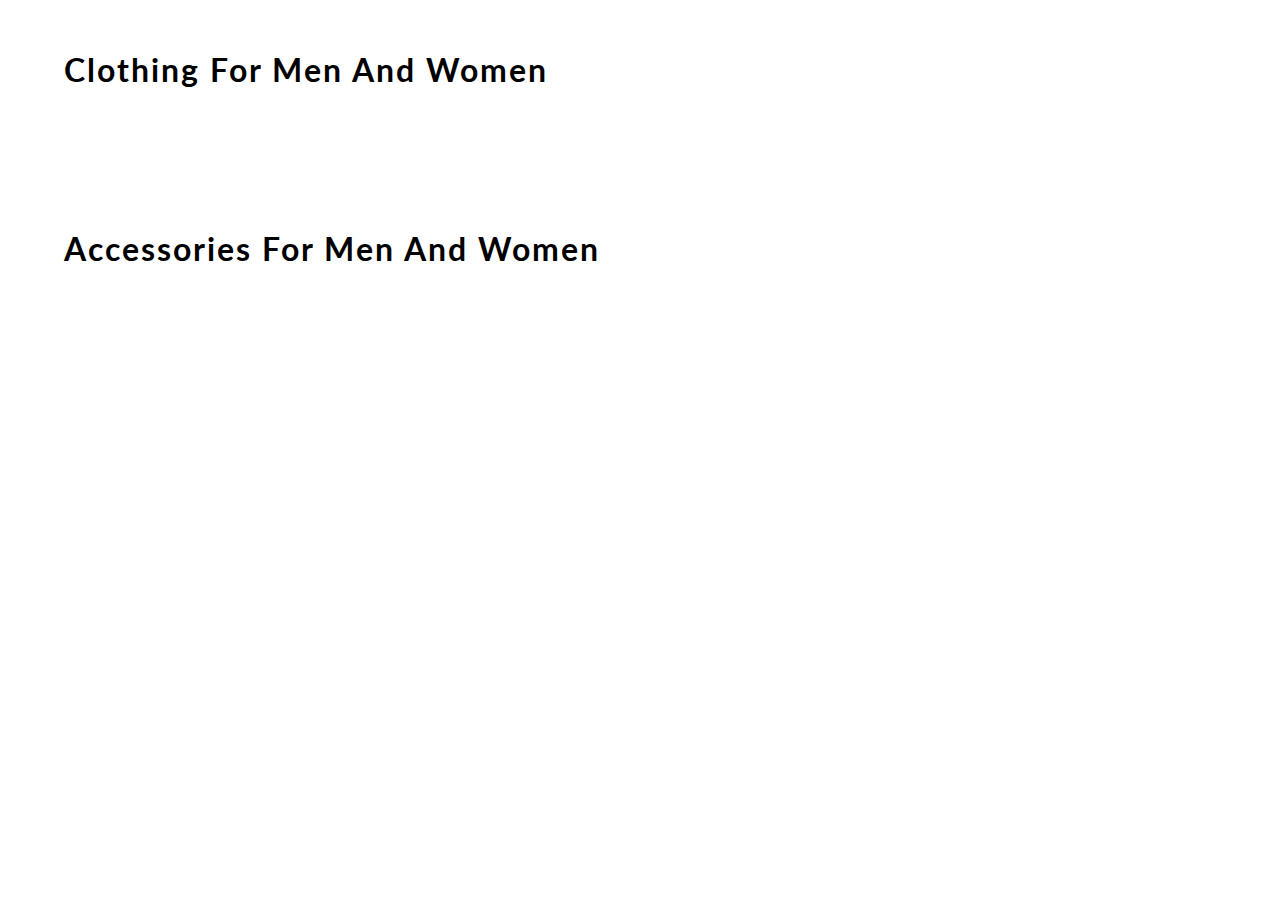
<file: content.html>
<!DOCTYPE html>
<html lang="en">
<head>
    <meta charset="UTF-8">
    <meta name="viewport" content="width=device-width, initial-scale=1.0">
    <meta http-equiv="X-UA-Compatible" content="ie=edge">
    <title> CONTENT | E-COMMERCE WEBSITE BY ZENKART </title>
    <link href="https://fonts.googleapis.com/css?family=Lato&display=swap" rel="stylesheet">
    <!-- favicon -->
    <link rel="icon" href="https://yt3.ggpht.com/a/AGF-l78km1YyNXmF0r3-0CycCA0HLA_i6zYn_8NZEg=s900-c-k-c0xffffffff-no-rj-mo" type="image/gif" sizes="16x16">

    <link rel="stylesheet" href="css/content.css">

</head>
<body>
    <div id="mainContainer">

        <h1> clothing for men and women </h1>
        <div id="containerClothing">
            <!-- JS rendered code -->
        </div>

        <h1> accessories for men and women </h1>
        <div id="containerAccessories">
            <!-- JS rendered code -->
        </div>
    </div>
</body>
<script src="content.js"></script>
</html>
</file>
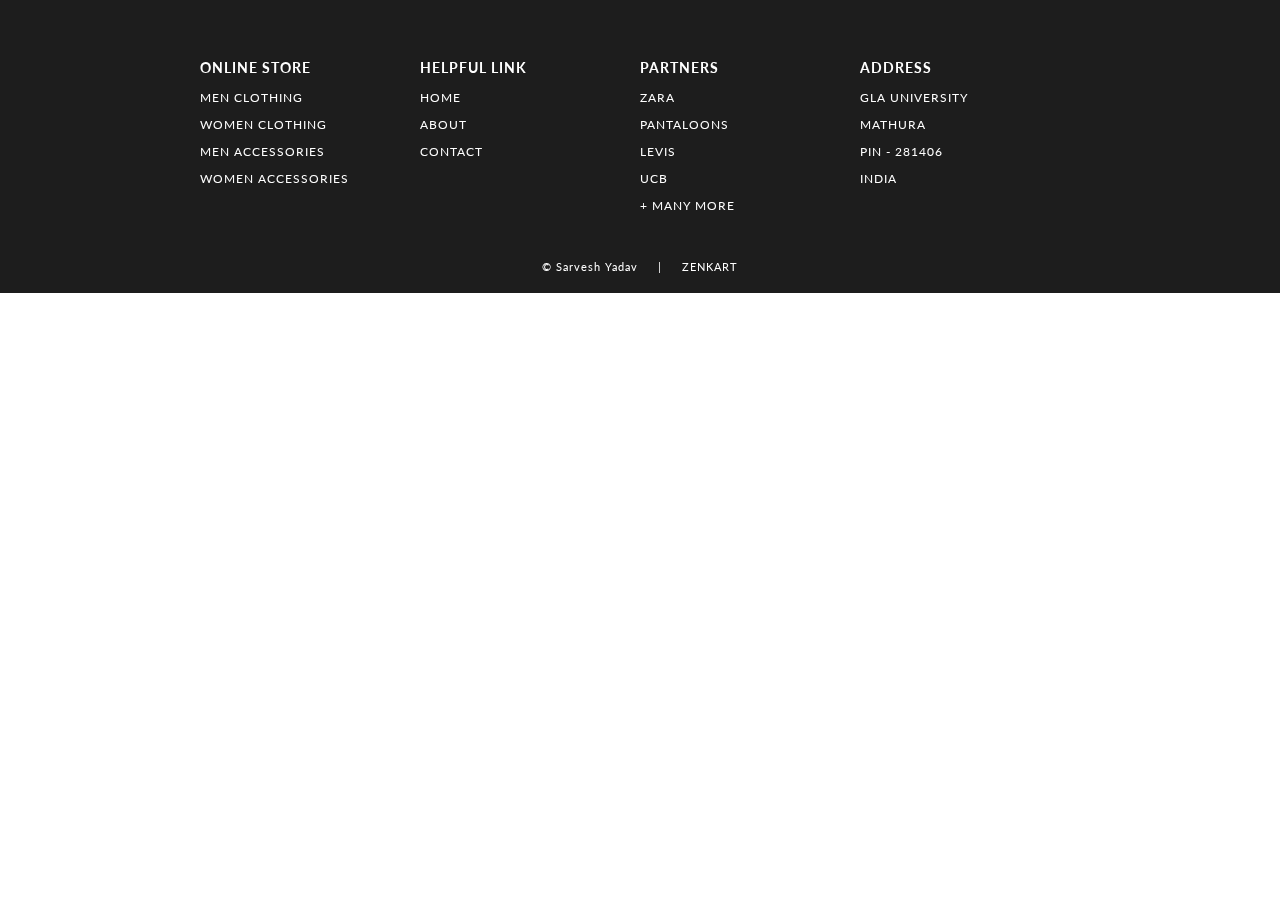
<file: footer.html>
<!DOCTYPE html>
<html lang="en">
<head>
    <meta charset="UTF-8">
    <meta name="viewport" content="width=device-width, initial-scale=1.0">
    <meta http-equiv="X-UA-Compatible" content="ie=edge">
    <title> FOOTER | E-COMMERCE WEBSITE </title>
    <!-- EXTERNAL LINKS -->
    <link href="https://fonts.googleapis.com/css?family=Source+Sans+Pro:300,400" rel="stylesheet">
    <link href="https://fonts.googleapis.com/css?family=Lato&display=swap" rel="stylesheet">
    <link rel="stylesheet" href="css/footer.css">
</head>

<body>
    <footer>
        <section>    
            <div id="containerFooter">
                
                <div id="webFooter">
                    <h3> online store </h3>
                    <p> men clothing </p>
                    <p> women clothing </p>
                    <p> men accessories </p>
                    <p> women accessories </p>
                </div>
                <div id="webFooter">
                    <h3> helpful link </h3>
                    <p> home </p>
                    <p> about </p>
                    <p> contact </p>
                </div>
                <div id="webFooter">
                    <h3> partners </h3>
                    <p> zara </p>
                    <p> pantaloons </p>
                    <p> levis </p>
                    <p> ucb </p>
                    <p> + many more </p>
                </div>
                <div id="webFooter">
                    <h3> address </h3>
                    <p> GLA University </p>
                    <p> Mathura </p>
                    <p> Pin - 281406 </p>
                    <p> India </p>
                </div>
            </div>
            <div id="credit"><a href=""> © Sarvesh Yadav </a> &nbsp&nbsp&nbsp | &nbsp&nbsp&nbsp <a href="" target="_blank"> ZENKART </a></div>
        </section>

    </footer>

</body>
</html>
</file>
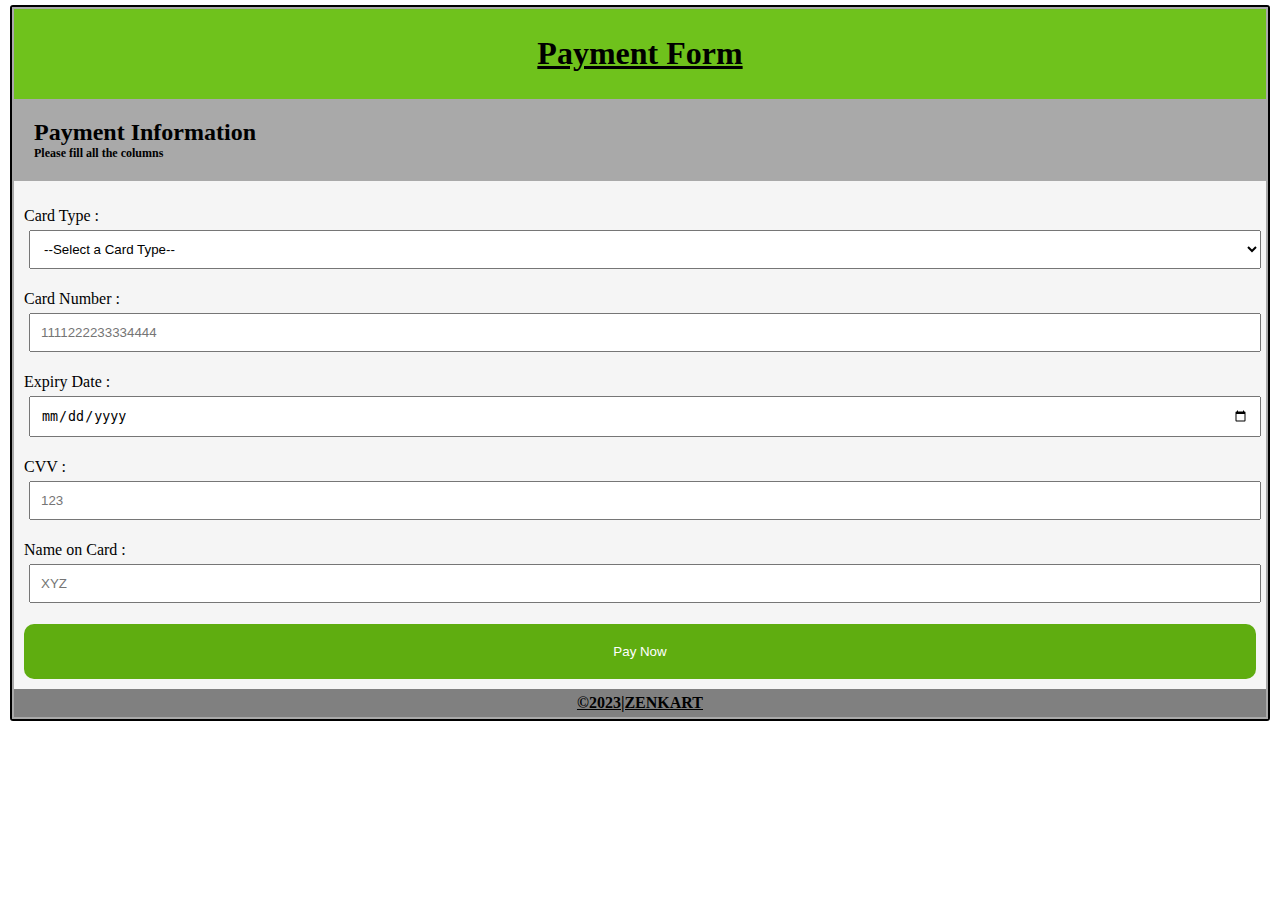
<file: payment.html>
<!DOCTYPE html>
<html lang="en">

<head>
    <meta charset="UTF-8">
    <meta http-equiv="X-UA-Compatible" content="IE=edge">
    <meta name="viewport" content="width=device-width, initial-scale=1.0">
    <title>Payment Form | Home</title>
    <link rel="stylesheet" href="/css/Style1.css">
</head>

<body>
    <form>
        <div class="body">
            <div class="heading">
                <h1><u>Payment Form</u></h1>
            </div>
            <h2>Payment Information<br>
                <div class="info">Please fill all the columns
                </div>
            </h2>
            <div class="paymentInformation">
                <p>Card Type : &nbsp;
                    <select name="card_type" id="card_type" required>
                        <option value="">--Select a Card Type--</option>
                        <option value="visa">Visa</option>
                        <option value="mastercard">Mastercard</option>
                        <option value="rupay">Rupay</option>
                    </select>
                </p>
                <p>
                    Card Number : <input type="number" name="card_number" id="card_number" required placeholder="1111222233334444">
                </p>
                <p>
                    Expiry Date : <input type="date" name="exp_date" id="exp_date" required>
                </p>
                <p>
                    CVV : <input type="password" name="cvv" id="cvv" required placeholder="123">
                </p>
                <p>
                    Name on Card : <input type="text" name="name_on_card" id="name_on_card" required placeholder="XYZ">
                </p>
                <input type="submit" id="insert" value="Pay Now"><a href="orderPlaced.html"></a>
            </div>
            <footer>
                <a href="#">&copy;2023|ZENKART</a>
            </footer>
        </div>
    </form>
</body>

</html>
</file>
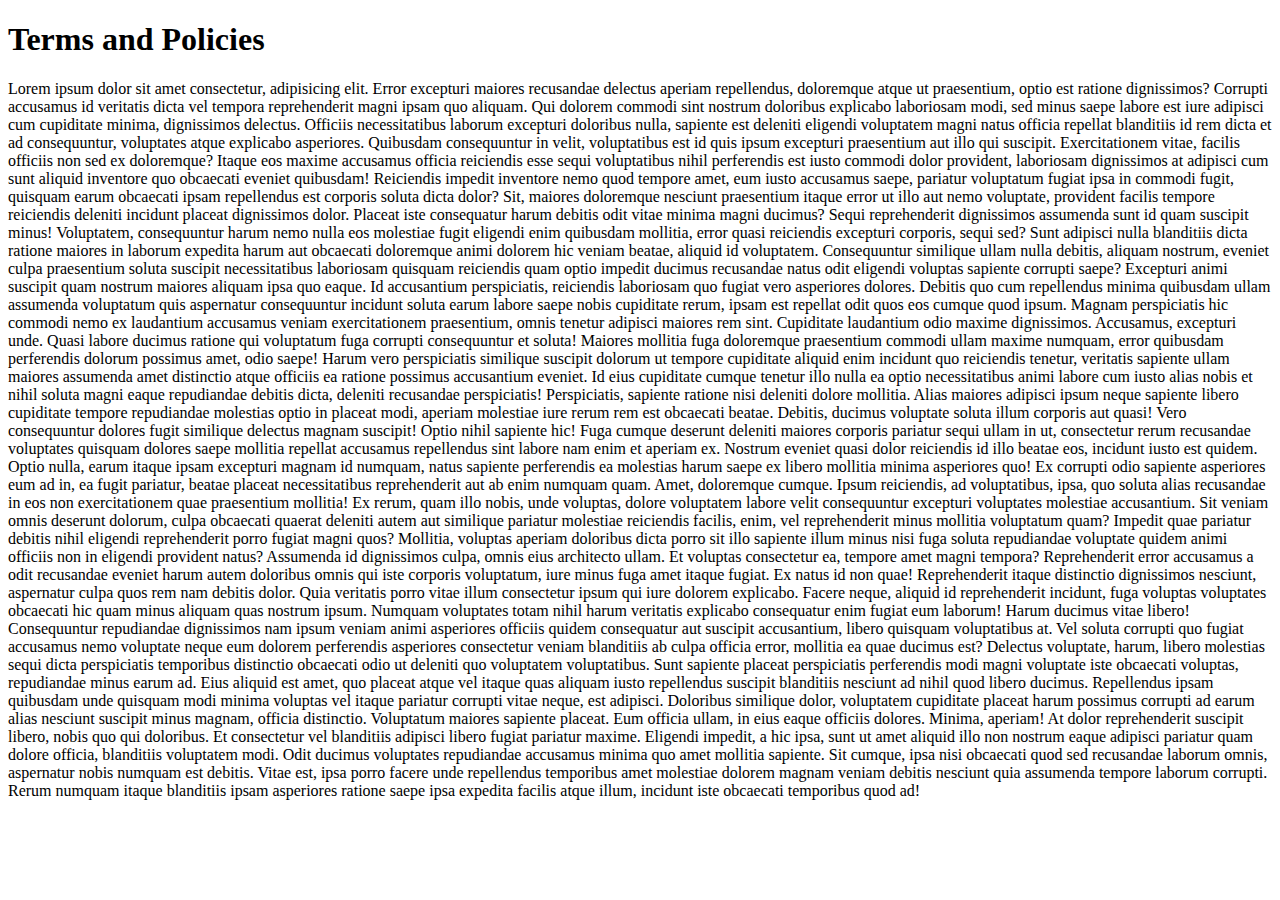
<file: terms.html>
<!DOCTYPE html>
<html lang="en">
<head>
    <meta charset="UTF-8">
    <meta http-equiv="X-UA-Compatible" content="IE=edge">
    <meta name="viewport" content="width=device-width, initial-scale=1.0">
    <title>Terms & Policies</title>
</head>
<body>
    <h1>Terms and Policies</h1>
    Lorem ipsum dolor sit amet consectetur, adipisicing elit. Error excepturi maiores recusandae delectus aperiam repellendus, doloremque atque ut praesentium, optio est ratione dignissimos? Corrupti accusamus id veritatis dicta vel tempora reprehenderit magni ipsam quo aliquam. Qui dolorem commodi sint nostrum doloribus explicabo laboriosam modi, sed minus saepe labore est iure adipisci cum cupiditate minima, dignissimos delectus. Officiis necessitatibus laborum excepturi doloribus nulla, sapiente est deleniti eligendi voluptatem magni natus officia repellat blanditiis id rem dicta et ad consequuntur, voluptates atque explicabo asperiores. Quibusdam consequuntur in velit, voluptatibus est id quis ipsum excepturi praesentium aut illo qui suscipit. Exercitationem vitae, facilis officiis non sed ex doloremque? Itaque eos maxime accusamus officia reiciendis esse sequi voluptatibus nihil perferendis est iusto commodi dolor provident, laboriosam dignissimos at adipisci cum sunt aliquid inventore quo obcaecati eveniet quibusdam! Reiciendis impedit inventore nemo quod tempore amet, eum iusto accusamus saepe, pariatur voluptatum fugiat ipsa in commodi fugit, quisquam earum obcaecati ipsam repellendus est corporis soluta dicta dolor? Sit, maiores doloremque nesciunt praesentium itaque error ut illo aut nemo voluptate, provident facilis tempore reiciendis deleniti incidunt placeat dignissimos dolor. Placeat iste consequatur harum debitis odit vitae minima magni ducimus? Sequi reprehenderit dignissimos assumenda sunt id quam suscipit minus! Voluptatem, consequuntur harum nemo nulla eos molestiae fugit eligendi enim quibusdam mollitia, error quasi reiciendis excepturi corporis, sequi sed? Sunt adipisci nulla blanditiis dicta ratione maiores in laborum expedita harum aut obcaecati doloremque animi dolorem hic veniam beatae, aliquid id voluptatem. Consequuntur similique ullam nulla debitis, aliquam nostrum, eveniet culpa praesentium soluta suscipit necessitatibus laboriosam quisquam reiciendis quam optio impedit ducimus recusandae natus odit eligendi voluptas sapiente corrupti saepe? Excepturi animi suscipit quam nostrum maiores aliquam ipsa quo eaque. Id accusantium perspiciatis, reiciendis laboriosam quo fugiat vero asperiores dolores. Debitis quo cum repellendus minima quibusdam ullam assumenda voluptatum quis aspernatur consequuntur incidunt soluta earum labore saepe nobis cupiditate rerum, ipsam est repellat odit quos eos cumque quod ipsum. Magnam perspiciatis hic commodi nemo ex laudantium accusamus veniam exercitationem praesentium, omnis tenetur adipisci maiores rem sint. Cupiditate laudantium odio maxime dignissimos. Accusamus, excepturi unde. Quasi labore ducimus ratione qui voluptatum fuga corrupti consequuntur et soluta! Maiores mollitia fuga doloremque praesentium commodi ullam maxime numquam, error quibusdam perferendis dolorum possimus amet, odio saepe! Harum vero perspiciatis similique suscipit dolorum ut tempore cupiditate aliquid enim incidunt quo reiciendis tenetur, veritatis sapiente ullam maiores assumenda amet distinctio atque officiis ea ratione possimus accusantium eveniet. Id eius cupiditate cumque tenetur illo nulla ea optio necessitatibus animi labore cum iusto alias nobis et nihil soluta magni eaque repudiandae debitis dicta, deleniti recusandae perspiciatis! Perspiciatis, sapiente ratione nisi deleniti dolore mollitia. Alias maiores adipisci ipsum neque sapiente libero cupiditate tempore repudiandae molestias optio in placeat modi, aperiam molestiae iure rerum rem est obcaecati beatae. Debitis, ducimus voluptate soluta illum corporis aut quasi! Vero consequuntur dolores fugit similique delectus magnam suscipit! Optio nihil sapiente hic! Fuga cumque deserunt deleniti maiores corporis pariatur sequi ullam in ut, consectetur rerum recusandae voluptates quisquam dolores saepe mollitia repellat accusamus repellendus sint labore nam enim et aperiam ex. Nostrum eveniet quasi dolor reiciendis id illo beatae eos, incidunt iusto est quidem. Optio nulla, earum itaque ipsam excepturi magnam id numquam, natus sapiente perferendis ea molestias harum saepe ex libero mollitia minima asperiores quo! Ex corrupti odio sapiente asperiores eum ad in, ea fugit pariatur, beatae placeat necessitatibus reprehenderit aut ab enim numquam quam. Amet, doloremque cumque. Ipsum reiciendis, ad voluptatibus, ipsa, quo soluta alias recusandae in eos non exercitationem quae praesentium mollitia! Ex rerum, quam illo nobis, unde voluptas, dolore voluptatem labore velit consequuntur excepturi voluptates molestiae accusantium. Sit veniam omnis deserunt dolorum, culpa obcaecati quaerat deleniti autem aut similique pariatur molestiae reiciendis facilis, enim, vel reprehenderit minus mollitia voluptatum quam? Impedit quae pariatur debitis nihil eligendi reprehenderit porro fugiat magni quos? Mollitia, voluptas aperiam doloribus dicta porro sit illo sapiente illum minus nisi fuga soluta repudiandae voluptate quidem animi officiis non in eligendi provident natus? Assumenda id dignissimos culpa, omnis eius architecto ullam. Et voluptas consectetur ea, tempore amet magni tempora? Reprehenderit error accusamus a odit recusandae eveniet harum autem doloribus omnis qui iste corporis voluptatum, iure minus fuga amet itaque fugiat. Ex natus id non quae! Reprehenderit itaque distinctio dignissimos nesciunt, aspernatur culpa quos rem nam debitis dolor. Quia veritatis porro vitae illum consectetur ipsum qui iure dolorem explicabo. Facere neque, aliquid id reprehenderit incidunt, fuga voluptas voluptates obcaecati hic quam minus aliquam quas nostrum ipsum. Numquam voluptates totam nihil harum veritatis explicabo consequatur enim fugiat eum laborum! Harum ducimus vitae libero! Consequuntur repudiandae dignissimos nam ipsum veniam animi asperiores officiis quidem consequatur aut suscipit accusantium, libero quisquam voluptatibus at. Vel soluta corrupti quo fugiat accusamus nemo voluptate neque eum dolorem perferendis asperiores consectetur veniam blanditiis ab culpa officia error, mollitia ea quae ducimus est? Delectus voluptate, harum, libero molestias sequi dicta perspiciatis temporibus distinctio obcaecati odio ut deleniti quo voluptatem voluptatibus. Sunt sapiente placeat perspiciatis perferendis modi magni voluptate iste obcaecati voluptas, repudiandae minus earum ad. Eius aliquid est amet, quo placeat atque vel itaque quas aliquam iusto repellendus suscipit blanditiis nesciunt ad nihil quod libero ducimus. Repellendus ipsam quibusdam unde quisquam modi minima voluptas vel itaque pariatur corrupti vitae neque, est adipisci. Doloribus similique dolor, voluptatem cupiditate placeat harum possimus corrupti ad earum alias nesciunt suscipit minus magnam, officia distinctio. Voluptatum maiores sapiente placeat. Eum officia ullam, in eius eaque officiis dolores. Minima, aperiam! At dolor reprehenderit suscipit libero, nobis quo qui doloribus. Et consectetur vel blanditiis adipisci libero fugiat pariatur maxime. Eligendi impedit, a hic ipsa, sunt ut amet aliquid illo non nostrum eaque adipisci pariatur quam dolore officia, blanditiis voluptatem modi. Odit ducimus voluptates repudiandae accusamus minima quo amet mollitia sapiente. Sit cumque, ipsa nisi obcaecati quod sed recusandae laborum omnis, aspernatur nobis numquam est debitis. Vitae est, ipsa porro facere unde repellendus temporibus amet molestiae dolorem magnam veniam debitis nesciunt quia assumenda tempore laborum corrupti. Rerum numquam itaque blanditiis ipsam asperiores ratione saepe ipsa expedita facilis atque illum, incidunt iste obcaecati temporibus quod ad!
</body>
</html>
</file>
<file: css/content.css>
body
{
    margin: 0;
    font-family: 'Lato', sans-serif;
}
h1
{
    width: 90%;
    margin: auto;
    padding: 50px 0;
    letter-spacing: 2px;
    font-weight: 700;
    text-transform: capitalize;
}
#containerClothing, #containerAccessories
{
    display: grid;
    grid-gap: 70px 20px;
    grid-template-columns: repeat(5, 1fr);
    width: 90%;
    margin: auto;
    padding-bottom: 40px;
}
#box 
{
    width: 100%;
    background-color: white;
    align-content: center;
    border-radius: 10px;
    box-shadow: 1px 2px 6px 2px rgb(219, 219, 219);
}
#box:hover
{
    box-shadow: 1px 6px 3px 0 rgb(185, 185, 185);
}
#containerClothing img
{
    width: 100%;
    border-top-left-radius: 10px;
    border-top-right-radius: 10px;
}
#containerAccessories img
{
    width: 100%;
    border-top-left-radius: 10px;
    border-top-right-radius: 10px;
}
#details
{
    padding: 0 15px;
    text-transform: capitalize;
}
#box a 
{
    text-decoration: none;
    color: rgb(29, 29, 29);
}
h3
{
    font-size: 16px;
}
h4
{
    font-weight: 100;
}
h2
{
    color: rgb(3, 94, 94);
}

/* ----------------------------- MEDIA QUERY --------------------------- */

@media(max-width: 1070px)
{
    h1
    {
        font-size: 25px;
    }
    #containerClothing, #containerAccessories
    {
        width: 95%;
        grid-gap: 10px;
    }
}
@media(max-width: 850px)
{
    h1 
    {
        width: 80%;
    }
    #containerClothing, #containerAccessories
    {
        display: grid;
        grid-gap: 70px 20px;
        grid-template-columns: repeat(3, 1fr);
        width: 80%;
    }    
}
@media(max-width: 650px)
{
    h1
    {
        font-size: 20px;
    }
    h1 
    {
        width: 90%;
    }
    #containerClothing, #containerAccessories
    {
        width: 90%;
    }
}
@media(max-width: 600px)
{
    h1 
    {
        width: 70%;
    }
    #containerClothing, #containerAccessories
    {
        width: 70%;
    }
}
@media(max-width: 505px)
{
    h1 
    {
        width: 80%;
    }
    #containerClothing, #containerAccessories
    {
        width: 80%;
        grid-template-columns: repeat(2, 1fr);
    }
}
</file>
<file: css/footer.css>
body
{
    margin: 0;
    font-family: 'Lato', sans-serif;
}

#containerFooter
{
    width: 100%;
    background-color: rgb(29, 29, 29);
    color: white;
    letter-spacing: 1px;
    display: grid;
    grid-template-columns: repeat(4, 1fr);
    text-transform: uppercase;
    font-size: 15px;
    padding: 15px 300px;
    box-sizing: border-box;
}
#containerFooter h3:hover, #containerFooter p:hover
{
    color: lightslategray;
    cursor: pointer;
}
#webFooter
{
    padding-top: 30px;
    font-size: 12px;
}
#credit 
{
    width: 100%;
    margin: auto;
    padding: 20px 0;
    text-align: center;
    background-color: rgb(29, 29, 29);
    color: white;
    font-size: 11px;
    letter-spacing: 1px;
}

#credit a
{
    color: white;
    text-decoration: none;
    position: relative;
}
#credit a::after
{
content: "";
background: white;
mix-blend-mode: exclusion;
width: calc(100% + 18px);
height: 0;
position: absolute;
bottom: -4px;
left: -10px;
transition: all .3s cubic-bezier(0.445, 0.05, 0.55, 0.95);
}
#credit a:hover::after
{
    height: calc(100% + 8px)
}

/* ----------------------------- MEDIA QUERY --------------------------- */

@media(max-width: 1350px)
{
    #containerFooter
    {
        padding: 15px 200px;
    }
}
@media(max-width: 1166px)
{
    #containerFooter
    {
        padding: 15px 100px;
    }
}
@media(max-width: 950px)
{
    #containerFooter
    {
        padding: 15px 50px;
    }
}
@media(max-width: 850px)
{
    #containerFooter
    {
        font-size: 13px;
    }
    #webFooter
    {
        font-size: 10px;
    }
}
@media(max-width: 750px)
{
    #containerFooter
    {
        display: grid;
        grid-template-columns: 1fr 1fr;
        padding: 15px 100px;
    }
    #webFooter
    {
        padding: 15px 20px;
    }
}
@media(max-width: 540px)
{
    #containerFooter
    {
        padding: 0 25px;
    }
}
</file>
<file: css/Style1.css>
* {
    box-sizing: border-box;
}

body {
    font-family: Cambria, Cochin, Georgia, Times, 'Times New Roman', serif;
    margin: 5px 10px;
    border-radius: 3px;
    border: solid;
    border-width: 2px;
}

.body {
    background-color: darkgray;
    padding: 2px;
}

.heading {
    text-align: center;
    background-color: rgb(111, 194, 28);
    padding: 5px;
}

h2 {
    margin-left: 20px;
}

.info {
    font-size: 12px;
}

.userInformation {
    background-color: rgb(245, 245, 245);
    padding: 10px;
}

fieldset {
    background-color: white;
}

.paymentInformation {
    background-color: rgb(245, 245, 245);
    padding: 10px;
}

input[type="text"],
input[type="number"],
input[type="email"],
input[type="date"],
input[type="password"],
select {
    width: 100%;
    padding: 10px;
    margin: 5px;
}

input[type="submit"] {
    padding: 20px;
    width: 100%;
    background-color: rgb(95, 173, 16);
    color: white;
    border: 0px;
    border-radius: 10px;
    cursor: pointer;
}

input[type="submit"]:hover {
    background-color: teal;
}

a {
    font-weight: 800;
    color: black;
}

footer {
    background-color: grey;
    padding: 5px;
    text-align: center;
}
</file>
